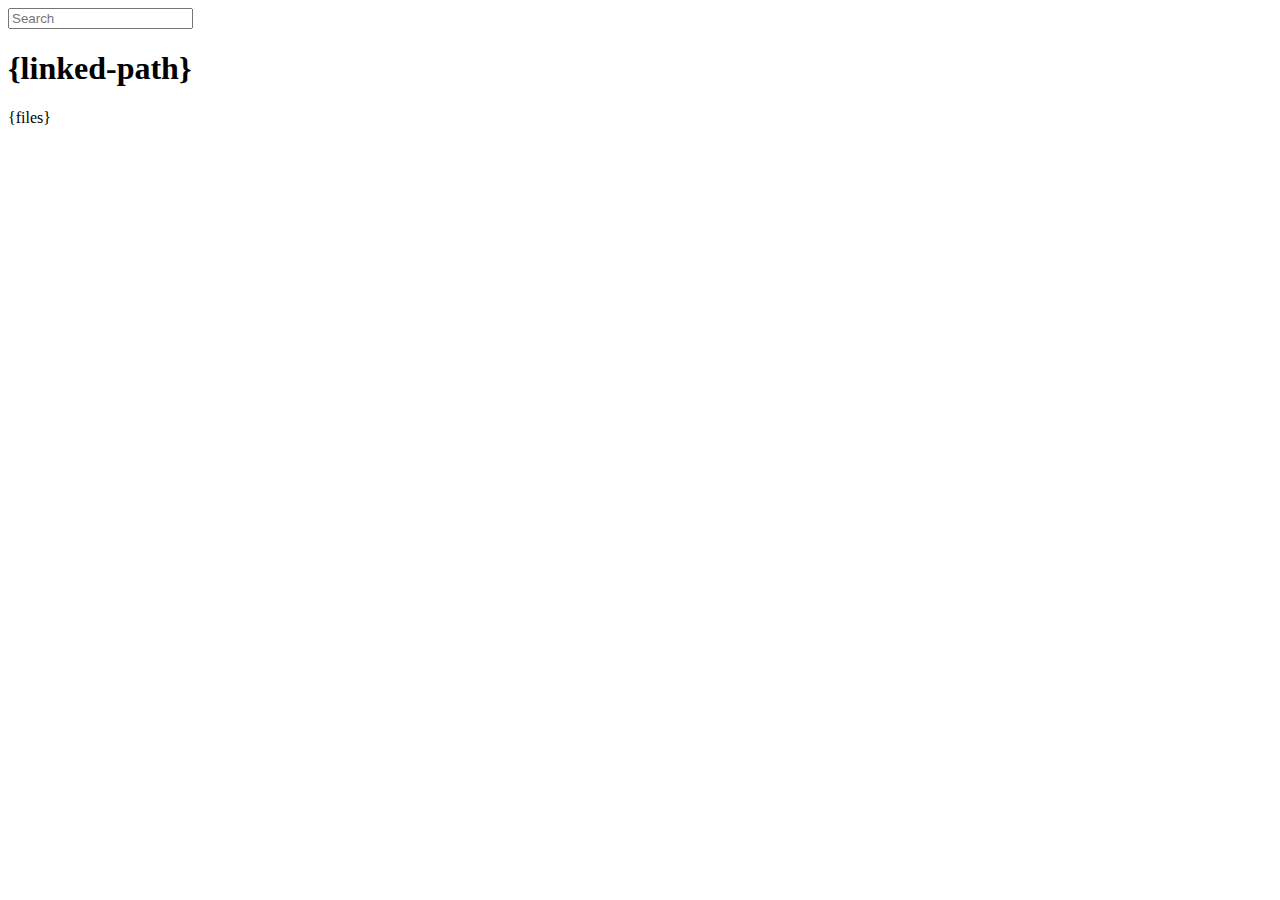
<file: node_modules/connect/node_modules/serve-index/public/directory.html>
<!DOCTYPE html>
<html>
  <head>
    <meta charset='utf-8'> 
    <meta name="viewport" content="width=device-width, initial-scale=1.0, maximum-scale=1.0, user-scalable=no" />
    <title>listing directory {directory}</title>
    <style>{style}</style>
    <script>
      function $(id){
        var el = 'string' == typeof id
          ? document.getElementById(id)
          : id;

        el.on = function(event, fn){
          if ('content loaded' == event) {
            event = window.attachEvent ? "load" : "DOMContentLoaded";
          }
          el.addEventListener
            ? el.addEventListener(event, fn, false)
            : el.attachEvent("on" + event, fn);
        };

        el.all = function(selector){
          return $(el.querySelectorAll(selector));
        };

        el.each = function(fn){
          for (var i = 0, len = el.length; i < len; ++i) {
            fn($(el[i]), i);
          }
        };

        el.getClasses = function(){
          return this.getAttribute('class').split(/\s+/);
        };

        el.addClass = function(name){
          var classes = this.getAttribute('class');
          el.setAttribute('class', classes
            ? classes + ' ' + name
            : name);
        };

        el.removeClass = function(name){
          var classes = this.getClasses().filter(function(curr){
            return curr != name;
          });
          this.setAttribute('class', classes.join(' '));
        };

        return el;
      }

      function search() {
        var str = $('search').value
          , links = $('files').all('a');

        links.each(function(link){
          var text = link.textContent;

          if ('..' == text) return;
          if (str.length && ~text.indexOf(str)) {
            link.addClass('highlight');
          } else {
            link.removeClass('highlight');
          }
        });
      }

      $(window).on('content loaded', function(){
        $('search').on('keyup', search);
      });
    </script>
  </head>
  <body class="directory">
    <input id="search" type="text" placeholder="Search" autocomplete="off" />
    <div id="wrapper">
      <h1>{linked-path}</h1>
      {files}
    </div>
  </body>
</html>
</file>
